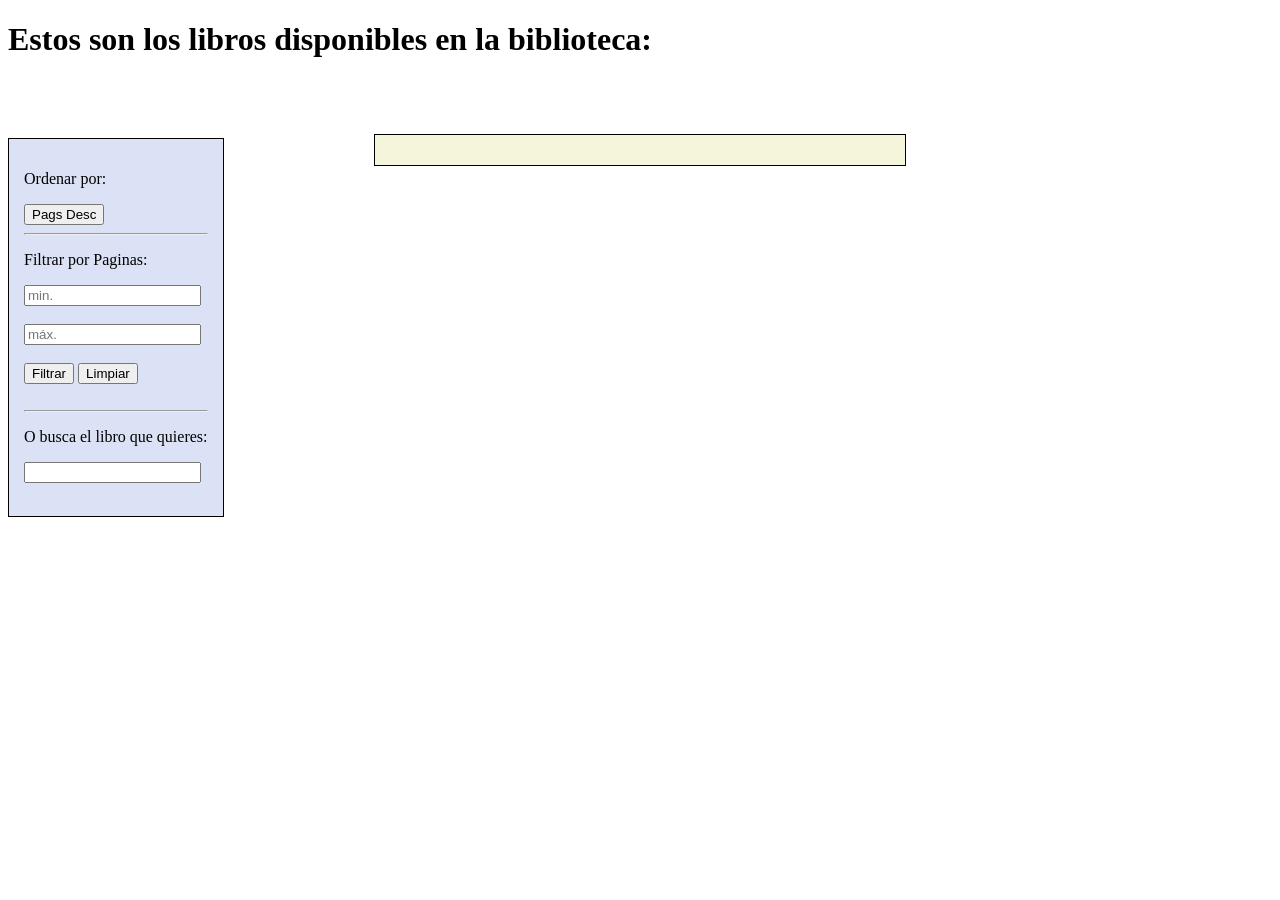
<file: Biblioteca 242 - Info-Libro/index.html>
<!DOCTYPE html>
<html lang="es">

<head>
    <meta charset="UTF-8">
    <link rel="stylesheet" href="css/style.css">
    <title>Libros</title>
</head>

<body>
    <h1>Estos son los libros disponibles en la biblioteca:</h1> <br>


    <div id="filtro-rango-pag">

        <p>Ordenar por:</p> 

        <button id="sortPagDesc">Pags Desc</button>

        <hr>

        <p>Filtrar por Paginas:</p>

        <input type="number" placeholder="min." id="rango-min"> <br><br>

        <input type="number" placeholder="máx." id="rango-max"> <br><br>

        <button id="filtrar">Filtrar</button>
        <button id="limpiar">Limpiar</button><br><br>

        <hr>

        <p>O busca el libro que quieres:</p> 

        <input type="search" id="buscador"> <br><br>



    </div>

    <br><br>

    <div id="listado"></div>

    <script src="scripts/init.js"></script>
    <script src="scripts/libros.js"></script>
</body>

</html>
</file>
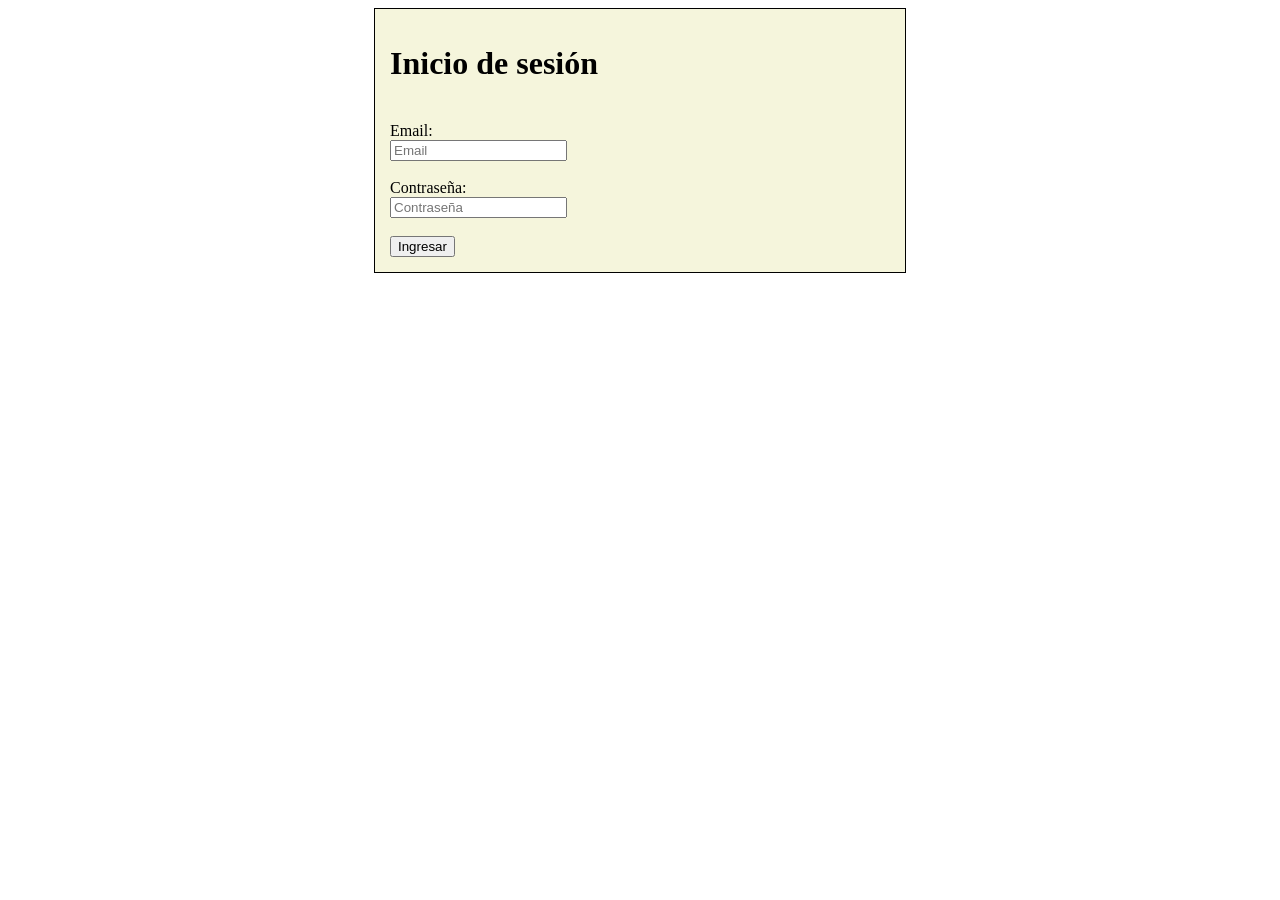
<file: Biblioteca 242 - Info-Libro/login.html>
<!DOCTYPE html>
<html lang="es">

<head>
    <meta charset="UTF-8">
    <link rel="stylesheet" href="css/style.css">
    <title>login</title>
</head>

<body>
  <div class="signin">

    <h1>Inicio de sesión</h1><br>

    <label for="inputEmail">Email:</label> <br>
    <input type="email" id="inputEmail" placeholder="Email"> <br><br>

    <label for="inputPassword">Contraseña:</label> <br>
    <input type="password" id="inputPassword" placeholder="Contraseña"><br><br>

    <button id="submitBtn">Ingresar</button>

  </div>

  <script src="scripts/init.js"></script>
  <script src="scripts/login.js"></script>
</body>

</html>
</file>
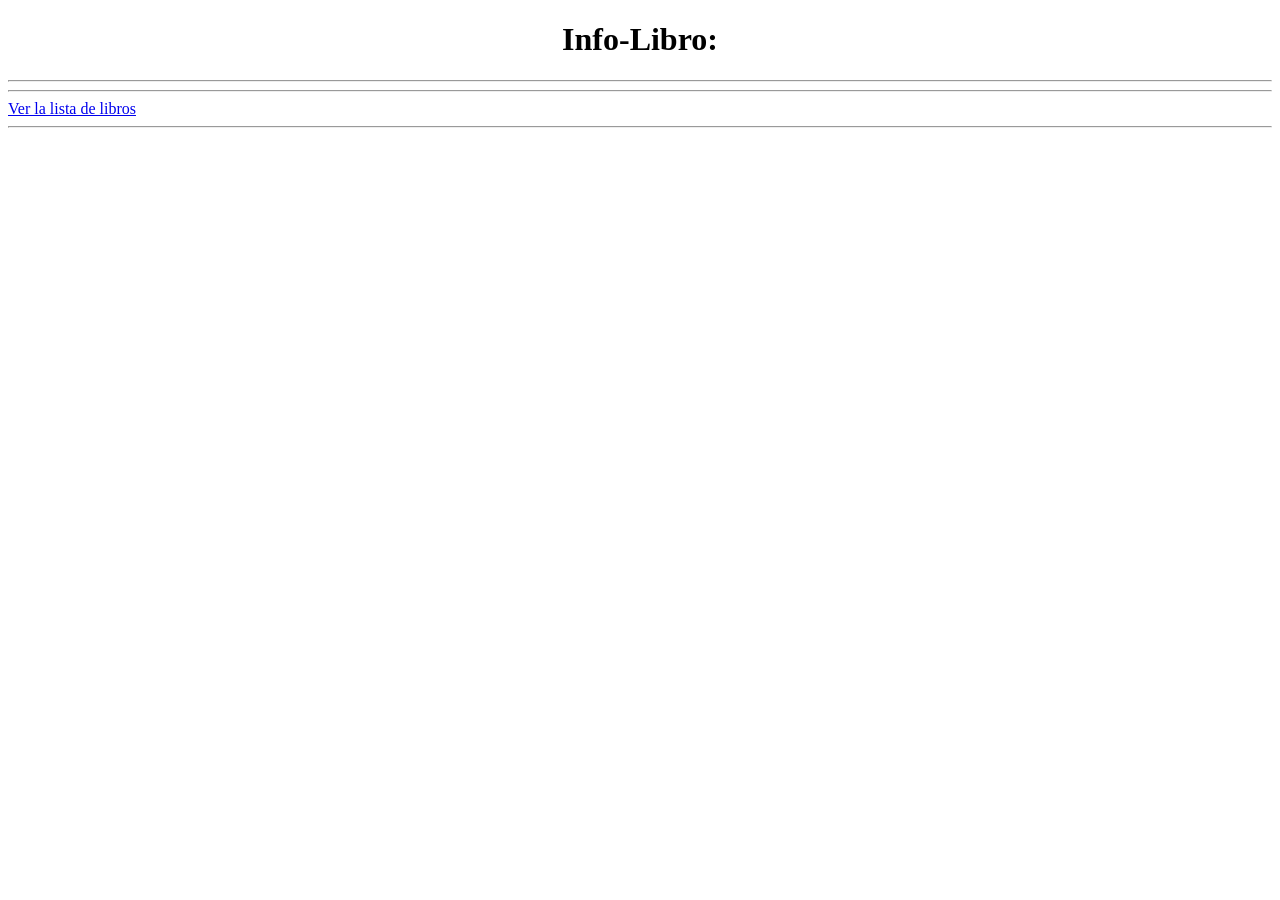
<file: Biblioteca 242 - Info-Libro/ver-libro.html>
<!DOCTYPE html>
<html lang="en">

<head>
    <meta charset="UTF-8">
    <link rel="stylesheet" href="css/style.css">
    <meta name="viewport" content="width=device-width, initial-scale=1.0">
    <title>Document</title>
</head>

<body>
    <h1 style="text-align: center;">Info-Libro:</h1>

    <div class="verLibro">
        <div id="contenido"></div>
        <hr>
        <div id="imagenes" class="img"></div>
        <hr>
        <a href="index.html">Ver la lista de libros</a>
        <hr>
    </div>

    

    <script src="scripts/init.js"></script>
    <script src="scripts/ver-libro.js"></script>

</body>

</html>
</file>
<file: Biblioteca 242 - Info-Libro/css/style.css>
.signin, #listado {
    width: 100%;
    max-width: 500px;
    padding: 15px;
    margin: auto;
    background-color: beige;
    border: 1px black solid; 
  }

.invalid{
  background-color: red;
}

#filtro-rango-pag {
  float: left;
  padding: 15px;
  background-color: rgb(220, 226, 245);
  border: 1px black solid; 
  margin-top: 40px;
}


#info-user {
  float: right;
  padding: 15px;
  background-color: rgb(229, 245, 220);
  border: 1px black solid; 
}
</file>
